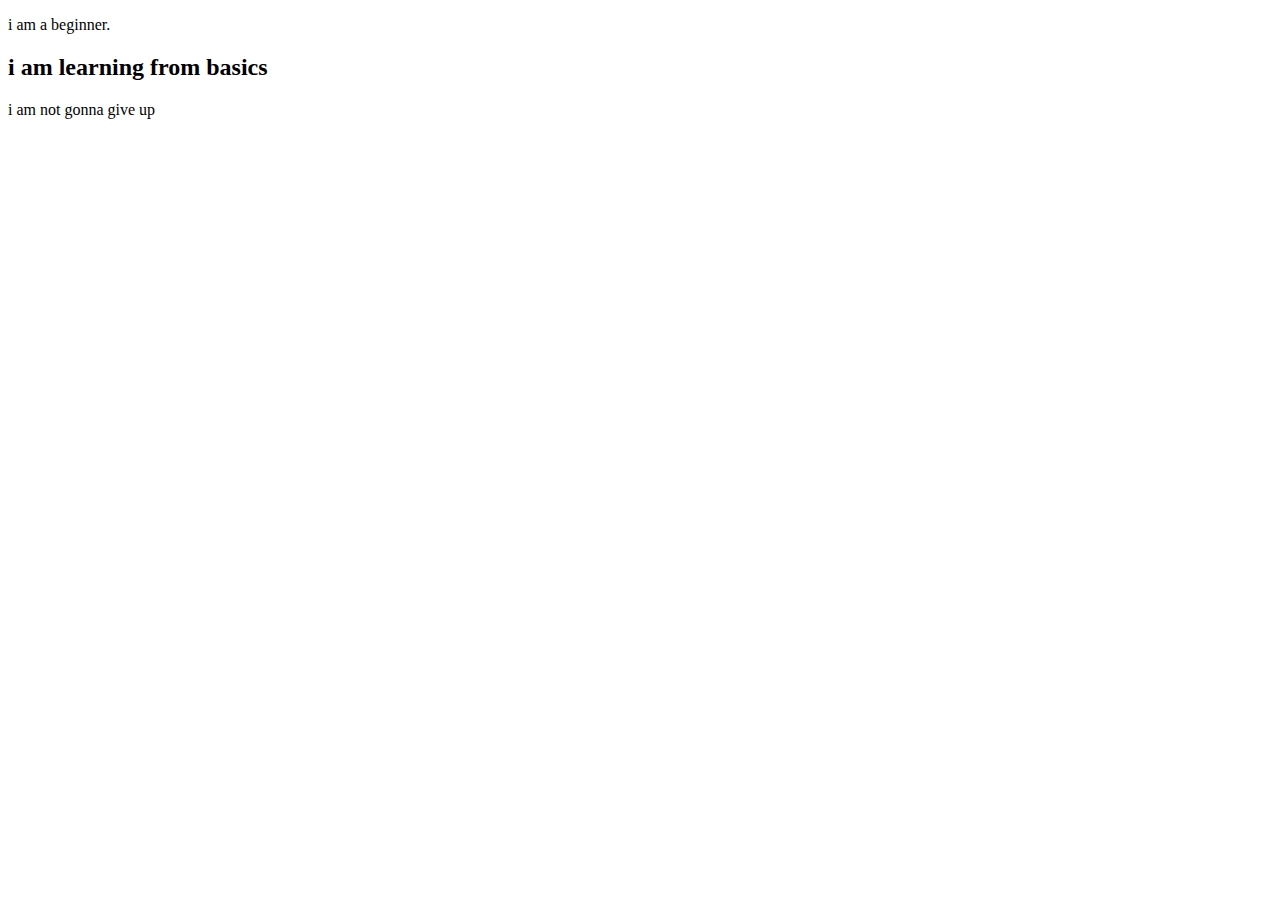
<file: index.html>
<!DOCTYPE html>
<html lang="en">
<head>
    <meta charset="UTF-8">
    <meta name="viewport" content="width=device-width, initial-scale=1.0">
    <title>My first Ever Github Repo</title>
</head>
<body>
    <p>i am a beginner.</p>
    <h2>i am learning from basics</h2>
    <p>i am not gonna give up</p>
</body>
</html>
</file>
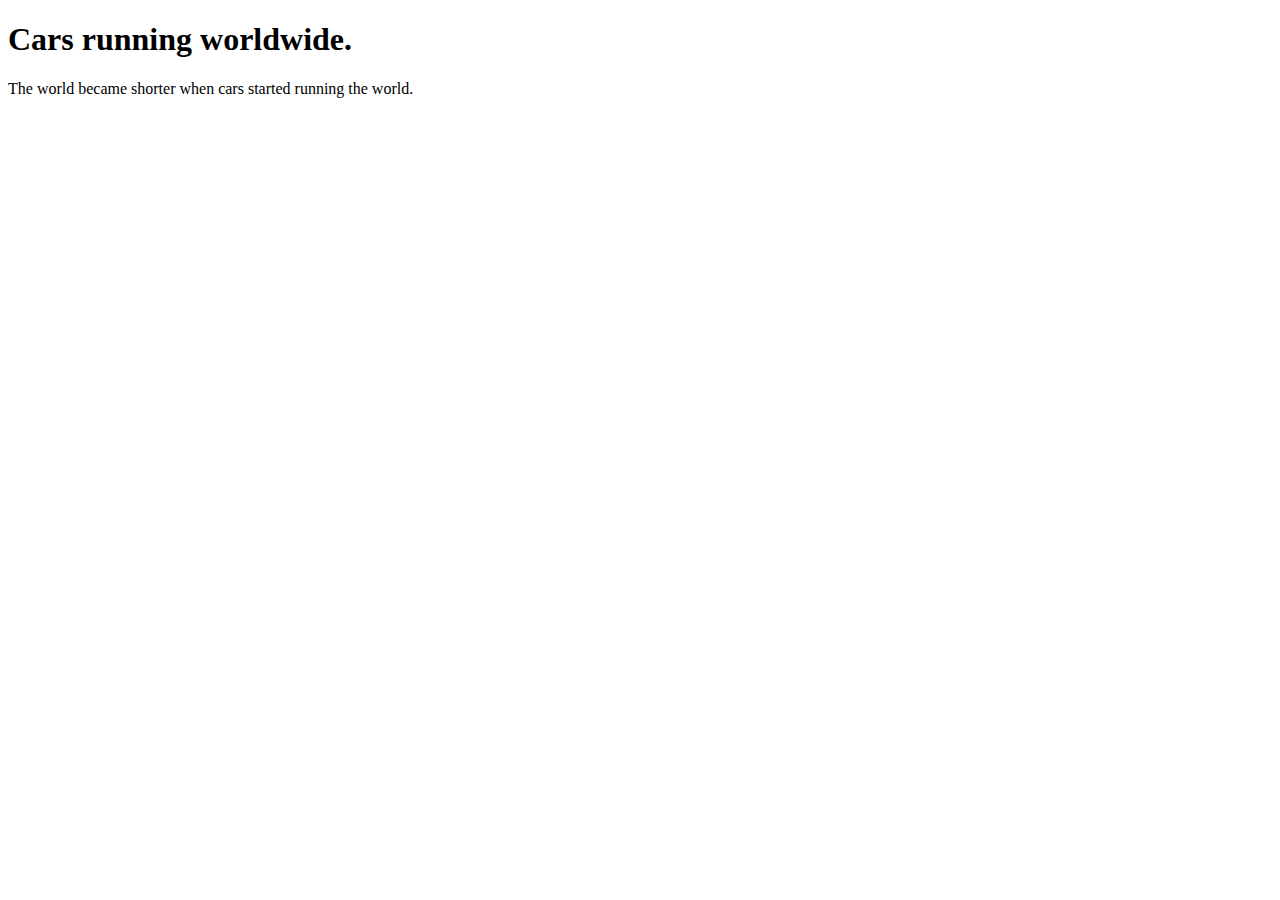
<file: car.html>
<!DOCTYPE html>
<html lang="en">
<head>
    <meta charset="UTF-8">
    <meta name="viewport" content="width=device-width, initial-scale=1.0">
    <title>Cars JP</title>
</head>
<body>
    <h1>Cars running worldwide.</h1>
    <p>The world became shorter when cars started running the world.</p>
</body>
</html>
</file>
